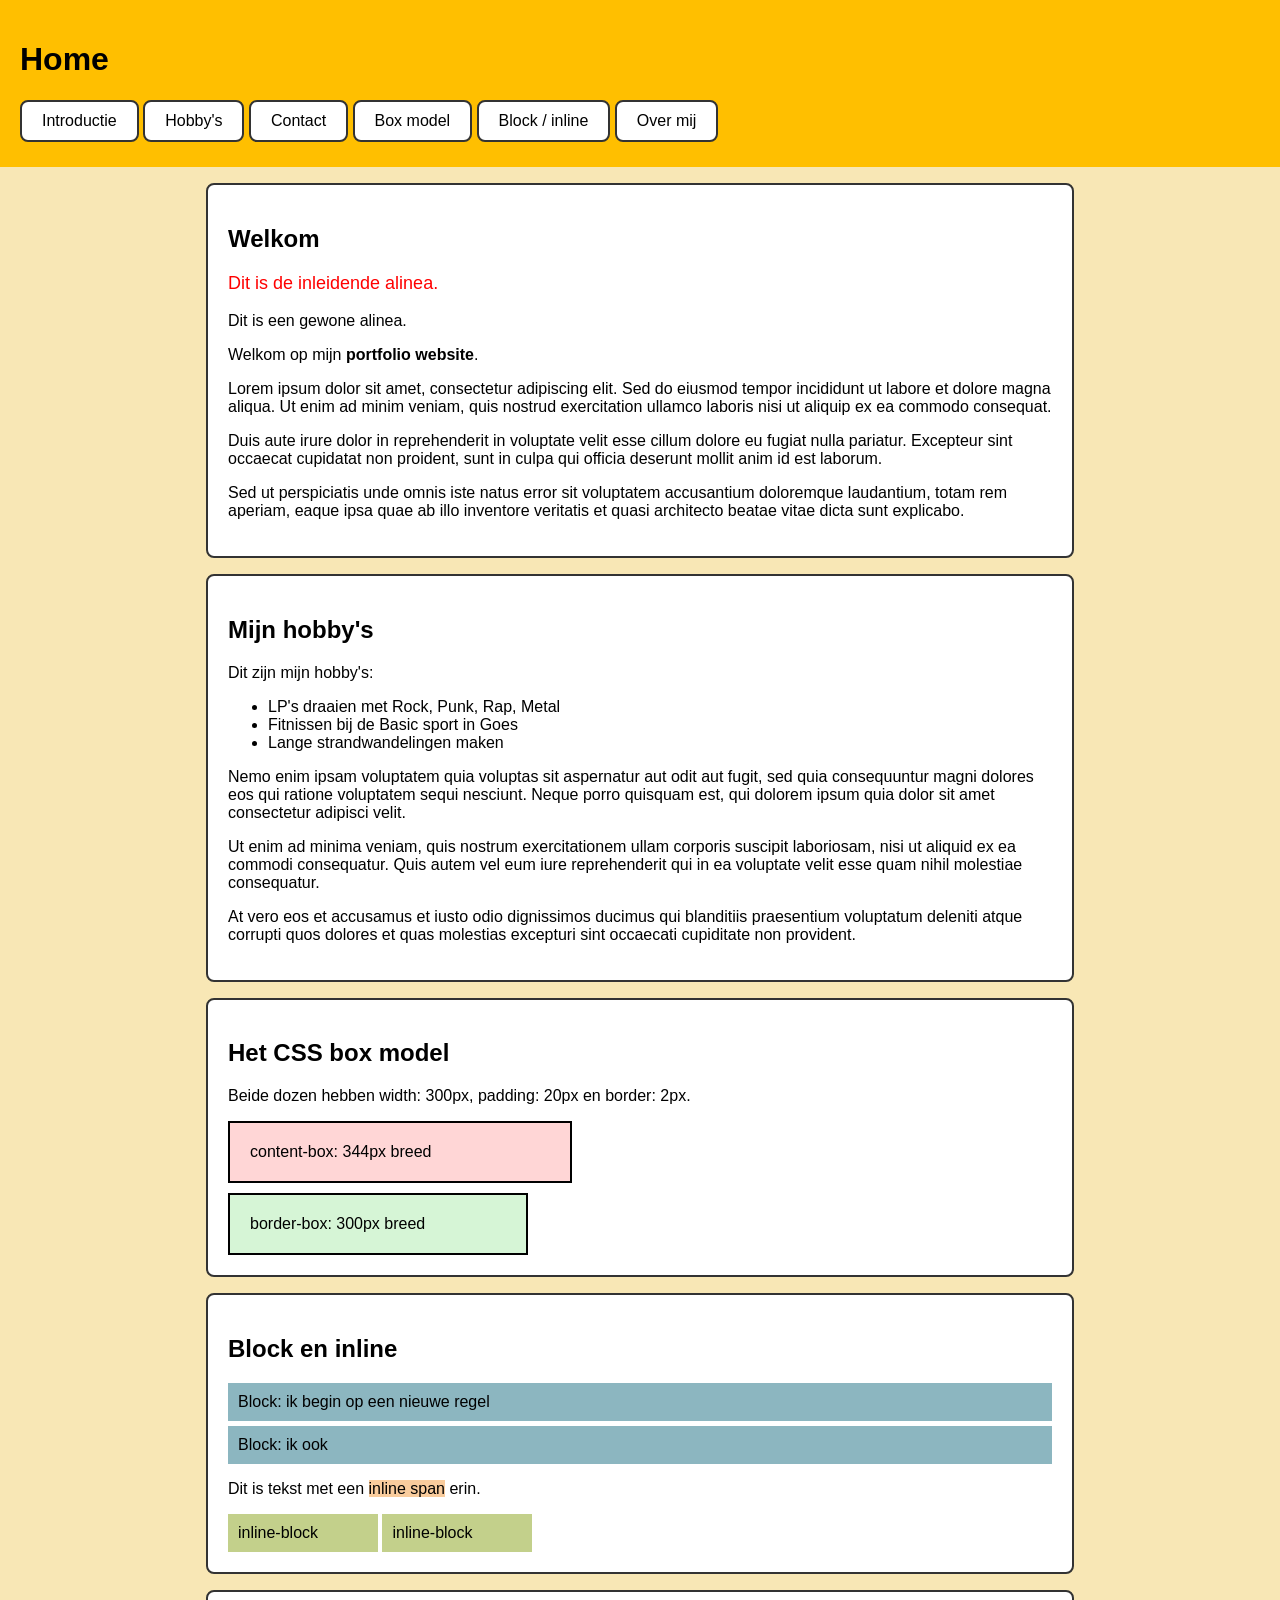
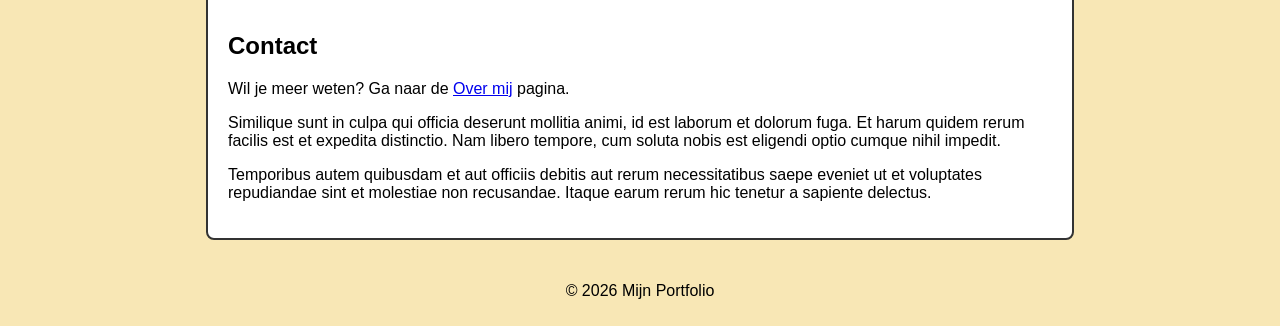
<file: index.html>
<!DOCTYPE html>
<html lang="nl">
  <head>
    <meta charset="UTF-8" />
    <title>Home</title>
    <link rel="stylesheet" href="style.css">
  </head>
  <body>
    <header>
      <h1>Home</h1>
      <nav>
        <a href="#introductie" class="nav-btn">Introductie</a>
        <a href="#hobbies" class="nav-btn">Hobby's</a>
        <a href="#contact" class="nav-btn">Contact</a>
        <!-- Nieuwe links naar de lesdemo's -->
        <a href="#boxmodel" class="nav-btn">Box model</a>
        <a href="#blockinline" class="nav-btn">Block / inline</a>
        <a href="overmij.html" class="nav-btn">Over mij</a>
      </nav>
    </header>

    <main>
      <section id="introductie">

        <h2>Welkom</h2>
          
        <p class="intro">Dit is de inleidende alinea.</p>
        <p>Dit is een gewone alinea.</p>
        
        <p>Welkom op mijn <strong>portfolio website</strong>.</p>
        <p>Lorem ipsum dolor sit amet, consectetur adipiscing elit. Sed do eiusmod tempor
          incididunt ut labore et dolore magna aliqua. Ut enim ad minim veniam, quis nostrud
          exercitation ullamco laboris nisi ut aliquip ex ea commodo consequat.
        </p>
        <p>
          Duis aute irure dolor in reprehenderit in voluptate velit esse cillum dolore eu
          fugiat nulla pariatur. Excepteur sint occaecat cupidatat non proident, sunt in
          culpa qui officia deserunt mollit anim id est laborum.
        </p>
        <p>
          Sed ut perspiciatis unde omnis iste natus error sit voluptatem accusantium
          doloremque laudantium, totam rem aperiam, eaque ipsa quae ab illo inventore
          veritatis et quasi architecto beatae vitae dicta sunt explicabo.
        </p>
      </section>

      <section id="hobbies">
        <h2>Mijn hobby's</h2>
        <p>Dit zijn mijn hobby's:</p>
        <ul>
          <li>LP's draaien met Rock, Punk, Rap, Metal</li>
          <li>Fitnissen bij de Basic sport in Goes</li>
          <li>Lange strandwandelingen maken</li>
        </ul>
        <p>
          Nemo enim ipsam voluptatem quia voluptas sit aspernatur aut odit aut fugit, sed
          quia consequuntur magni dolores eos qui ratione voluptatem sequi nesciunt. Neque
          porro quisquam est, qui dolorem ipsum quia dolor sit amet consectetur adipisci velit.
        </p>
        <p>
          Ut enim ad minima veniam, quis nostrum exercitationem ullam corporis suscipit
          laboriosam, nisi ut aliquid ex ea commodi consequatur. Quis autem vel eum iure
          reprehenderit qui in ea voluptate velit esse quam nihil molestiae consequatur.
        </p>
        <p>
          At vero eos et accusamus et iusto odio dignissimos ducimus qui blanditiis
          praesentium voluptatum deleniti atque corrupti quos dolores et quas molestias
          excepturi sint occaecati cupiditate non provident.
        </p>
      </section>

      <!-- DEMO 1: box-sizing (style.css deel 7) -->
      <section id="boxmodel">
        <h2>Het CSS box model</h2>
        <p>Beide dozen hebben width: 300px, padding: 20px en border: 2px.</p>
        <div class="box-zonder">content-box: 344px breed</div>
        <div class="box-met">border-box: 300px breed</div>
      </section>

      <!-- DEMO 2: block, inline en inline-block (style.css deel 8) -->
      <section id="blockinline">
        <h2>Block en inline</h2>

        <div class="block">Block: ik begin op een nieuwe regel</div>
        <div class="block">Block: ik ook</div>

        <p>Dit is tekst met een <span class="inline">inline span</span> erin.</p>

        <span class="inline-block">inline-block</span>
        <span class="inline-block">inline-block</span>
      </section>

      <section id="contact">
        <h2>Contact</h2>
        <p>Wil je meer weten? Ga naar de <a href="overmij.html">Over mij</a> pagina.</p>
        <p>
          Similique sunt in culpa qui officia deserunt mollitia animi, id est laborum et
          dolorum fuga. Et harum quidem rerum facilis est et expedita distinctio. Nam
          libero tempore, cum soluta nobis est eligendi optio cumque nihil impedit.
        </p>
        <p>
          Temporibus autem quibusdam et aut officiis debitis aut rerum necessitatibus
          saepe eveniet ut et voluptates repudiandae sint et molestiae non recusandae.
          Itaque earum rerum hic tenetur a sapiente delectus.
        </p>
      </section>
    </main>

    <footer>
      <p>&copy; 2026 Mijn Portfolio</p>
    </footer>
  </body>
</html>
</file>
<file: style.css>
/* =====================================================
   CSS BOX MODEL
   Van binnen naar buiten: content > padding > border > margin
   ===================================================== */


/* 1. box-sizing: padding en border tellen mee in de width */
* {
  box-sizing: border-box;
}


/* 2. Basis */
body {
  margin: 0;                          /* standaard ruimte van de browser weg */
  font-family: Arial, sans-serif;
  background-color: #f8e7b5;
}

header {
  background-color: #ffbf00;
  padding: 20px;                      /* ruimte binnen de header */
}


/* 3. Knoppen: <a> is inline, inline-block laat padding goed werken */
.nav-btn {
  display: inline-block;
  padding: 10px 20px;                 /* boven/onder  links/rechts */
  margin-bottom: 5px;
  background-color: white;
  color: black;
  text-decoration: none;
  border: 2px solid #333333;
  border-radius: 8px;                 /* afgeronde hoeken */
}

.nav-btn:hover {
  background-color: #970101;
  color: white;
}


/* 4. Main: in het midden van de pagina */
main {
  max-width: 900px;
  margin: 0 auto;                     /* auto = horizontaal centreren */
}


/* 5. Secties: het hele box model in één element */
section {
  background-color: white;
  padding: 20px;                      /* ruimte BINNEN */
  border: 2px solid #333333;          /* RAND */
  border-radius: 8px;
  margin: 16px;                       /* ruimte BUITEN */
}

.intro {
  font-size: 18px;
  color: #ff0000;
}


/* 6. Afbeelding: <img> is inline, block maakt centreren mogelijk */
img {
  display: block;
  margin: 0 auto;
  max-width: 100%;
}


/* 7. Demo box-sizing: beide 300px breed, maar... */
.box-zonder {
  box-sizing: content-box;            /* 300 + 40 padding + 4 border = 344px */
  width: 300px;
  padding: 20px;
  border: 2px solid black;
  margin-bottom: 10px;
  background-color: #ffd6d6;
}

.box-met {
  box-sizing: border-box;             /* precies 300px */
  width: 300px;
  padding: 20px;
  border: 2px solid black;
  background-color: #d6f5d6;
}


/* 8. Demo block / inline / inline-block */
.block {
  display: block;                     /* nieuwe regel, volle breedte */
  background-color: #8cb6c0;
  padding: 10px;
  margin-bottom: 5px;
}

.inline {
  display: inline;                    /* blijft in de tekst */
  background-color: #f9cc9d;
  width: 300px;                       /* werkt NIET bij inline */
}

.inline-block {
  display: inline-block;              /* naast elkaar, maar width werkt wel */
  background-color: #c3d08b;
  width: 150px;
  padding: 10px;
}


/* 9. Footer */
footer {
  text-align: center;
  padding: 10px;
}
</file>
